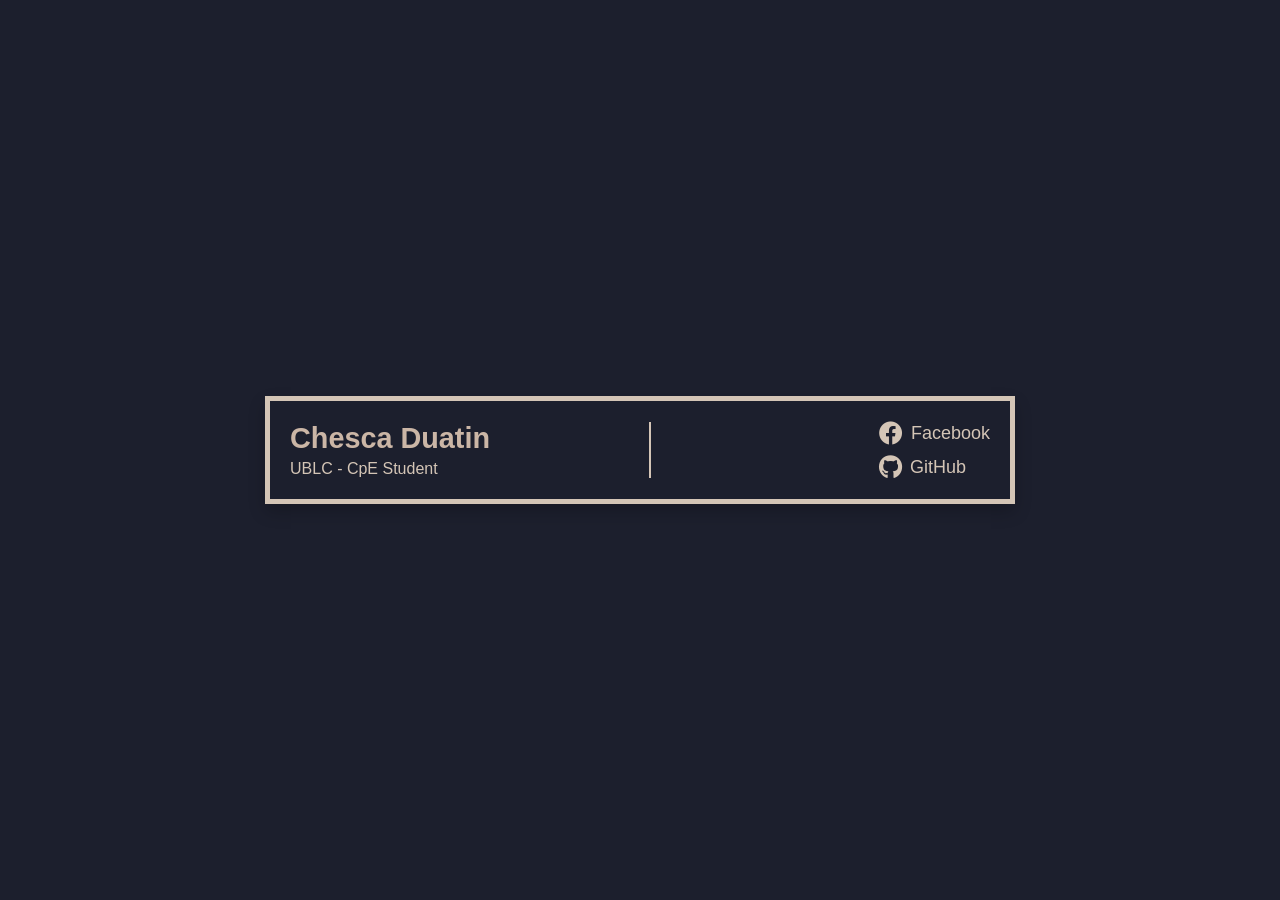
<file: src/index.html>
<!DOCTYPE html>
<html lang="en">
<head>
    <meta charset="UTF-8">
    <meta name="viewport" content="width=device-width, initial-scale=1.0">
    <title>Franchesca Allyza Duatin</title>
    <link rel="stylesheet" href="styles.css">
</head>
<body>
    <div class="container">
        <div class="left-section">
            <h1>Chesca Duatin</h1>
            <p>UBLC - CpE Student</p>
        </div>
        <div class="right-section">
            <div class="social-icons">
                <a href="https://www.facebook.com/chesca.duatin" target="_blank">
                    <i class="fab fa-facebook"></i>
                    Facebook
                </a>
                <a href="https://github.com/chescaallyza" target="_blank">
                    <i class="fab fa-github"></i>
                    GitHub
                </a>
            </div>
        </div>
    </div>
</body>
</html>
</file>
<file: src/styles.css>
@import url('https://cdnjs.cloudflare.com/ajax/libs/font-awesome/6.0.0-beta3/css/all.min.css');

body {
    display: flex;
    justify-content: center;
    align-items: center;
    height: 100vh;
    margin: 0;
    font-family: Arial, sans-serif;
    background-color: #1c1f2d; /* Grayish Blue */
}

.container {
    width: 700px; /* Adjusted width */
    padding: 20px; /* Adjusted padding */
    background-color: #1c1f2d; /* Dark Navy Blue */
    border: 5px solid #d4c5b6; /* Light gray */
    box-shadow: 0 8px 16px rgba(0, 0, 0, 0.2);
    display: flex;
    justify-content: space-between;
    align-items: center; /* Center align items vertically */
    color: #cbb6a6; /* Light beige/cream */
}

.left-section {
    flex: 1; /* Make section flexible */
    padding-right: 20px; /* Adjusted padding */
    border-right: 2px solid #d4c5b6; /* Light beige/cream */
}

.left-section h1 {
    margin: 0;
    font-size: 1.8rem; /* Slightly smaller font size */
    font-weight: bold;
}

.left-section p {
    margin: 5px 0 0 0;
    font-size: 1rem;
    color: #d4c5b6; /* Lighter grey */
}

.right-section {
    flex: 1; /* Make section flexible */
    display: flex;
    flex-direction: column; /* Align icons and text vertically */
    align-items: flex-end; /* Align items to the right */
    gap: 10px; /* Space between items */
}

.social-icons {
    display: flex;
    flex-direction: column; /* Align icons and text vertically */
    gap: 10px; /* Space between links */
}

.social-icons a {
    display: flex;
    align-items: center; /* Align icon and text vertically */
    text-decoration: none;
    color: #d4c5b6; /* Light beige/cream */
    font-size: 18px; /* Text size */
    transition: color 0.3s;
}

.social-icons a:hover {
    color: #efe9e3; /* Light grey */
}

.social-icons i {
    margin-right: 8px; /* Space between icon and text */
    font-size: 24px; /* Icon size */
}
</file>
